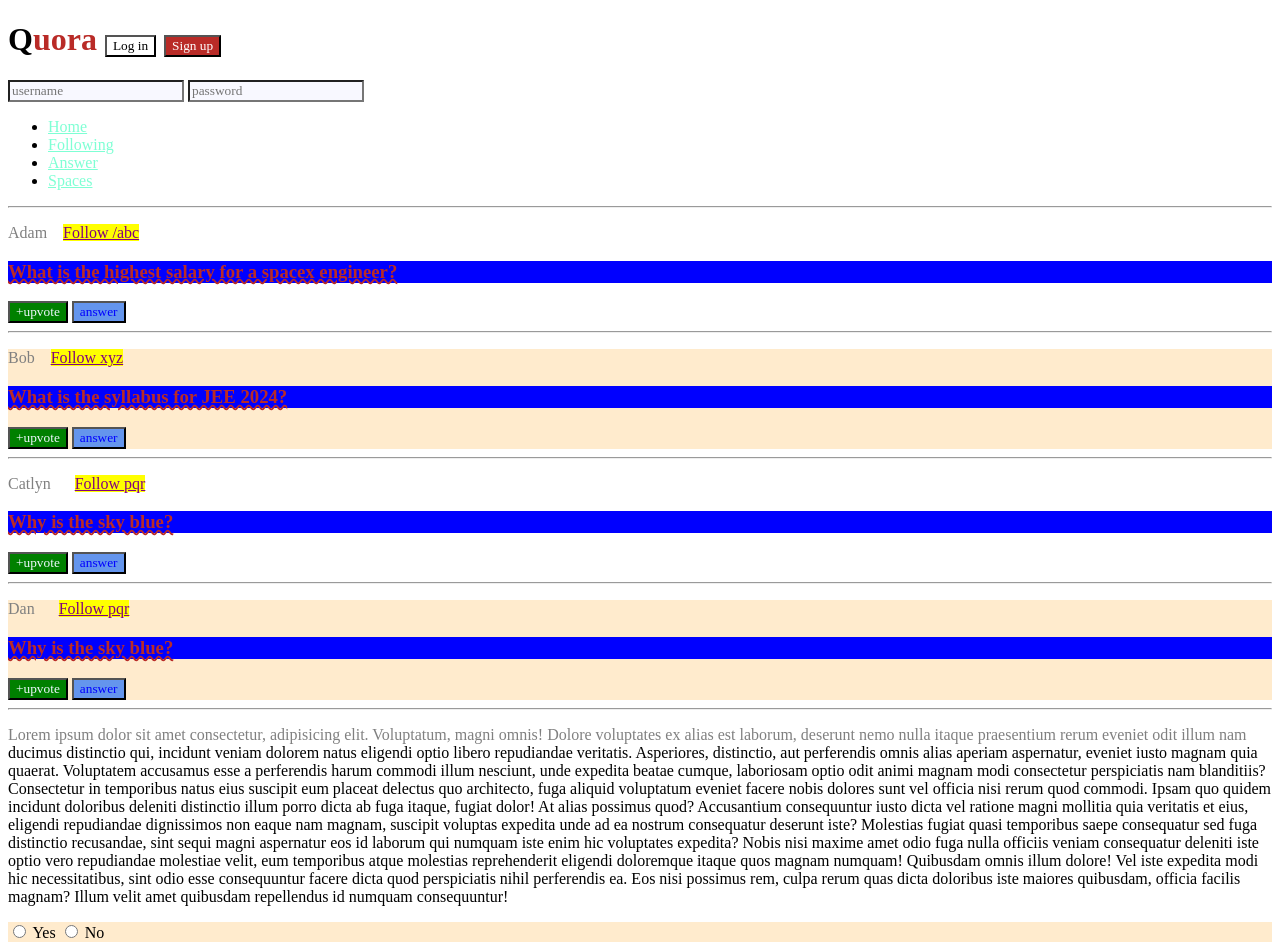
<file: CSS 2/index.html>
<!DOCTYPE html>
<html lang="en">
  <head>
    <meta charset="UTF-8" />
    <meta http-equiv="X-UA-Compatible" content="IE=edge" />
    <meta name="viewport" content="width=device-width, initial-scale=1.0" />    
    <title>CSS Chapter2</title>
    <link rel="stylesheet" href="style.css">
</head>
  <body>
    <header>
        <h1>Quora 
            <button id="login">Log in</button>
            <button id="signup">Sign up</button>
        </h1>
        <div>
            <input type="text" placeholder="username">
            <input type="password" placeholder="password">
        </div>
        <nav>
            <ul>
                <li><a href="/home">Home</a></li>
                <li><a href="/following">Following</a></li>
                <li><a href="/answer">Answer</a></li>
                <li><a href="/spaces">Spaces</a></li>
            </ul>
        </nav>
        <hr>
    </header>
    <main>
        <div>
            <p class="post">
            Adam &nbsp;&nbsp;
            <a class="follow" href="/adam">Follow /abc</a></span>
            </p>
            <h3>What is the highest salary for a spacex engineer?</h3>
            <span>
                <button class="upvote">+upvote</button>
                <button>answer</button>
            </span>
        </div>
        <hr />
        <div>
            <p class="post">
            Bob &nbsp;&nbsp;
            <a class="follow" href="/bob">Follow xyz</a>
            </p>
            <h3>What is the syllabus for JEE 2024?</h3>
            <span>
                <button class="upvote">+upvote</button>
                <button>answer</button>
            </span>
        </div>
        <hr />
        <div>
            <p class="post">
            Catlyn &nbsp;&nbsp;&nbsp;&nbsp;
            <a class="follow" href="/catlyn">Follow pqr</a>
            </p>
            <h3>Why is the sky blue?</h3>
            <span>
                <button class="upvote" >+upvote</button>
                <button>answer</button>
            </span>
        </div>
        <hr />
        <div>
            <p class="post">
            Dan &nbsp;&nbsp;&nbsp;&nbsp;
            <a class="follow" href="/dan">Follow pqr</a>
            </p>
            <h3>Why is the sky blue?</h3>
            <span>
                <button class="upvote">+upvote</button>
                <button>answer</button>
            </span>
        </div>    
            <hr />
        </main>
        <div id="MyId">
        <p>
            Lorem ipsum dolor sit amet consectetur, adipisicing elit. Voluptatum, magni omnis! Dolore voluptates ex alias est laborum, deserunt nemo nulla itaque praesentium rerum eveniet odit illum nam ducimus distinctio qui, incidunt veniam dolorem natus eligendi optio libero repudiandae veritatis. Asperiores, distinctio, aut perferendis omnis alias aperiam aspernatur, eveniet iusto magnam quia quaerat. Voluptatem accusamus esse a perferendis harum commodi illum nesciunt, unde expedita beatae cumque, laboriosam optio odit animi magnam modi consectetur perspiciatis nam blanditiis? Consectetur in temporibus natus eius suscipit eum placeat delectus quo architecto, fuga aliquid voluptatum eveniet facere nobis dolores sunt vel officia nisi rerum quod commodi. Ipsam quo quidem incidunt doloribus deleniti distinctio illum porro dicta ab fuga itaque, fugiat dolor! At alias possimus quod? Accusantium consequuntur iusto dicta vel ratione magni mollitia quia veritatis et eius, eligendi repudiandae dignissimos non eaque nam magnam, suscipit voluptas expedita unde ad ea nostrum consequatur deserunt iste? Molestias fugiat quasi temporibus saepe consequatur sed fuga distinctio recusandae, sint sequi magni aspernatur eos id laborum qui numquam iste enim hic voluptates expedita? Nobis nisi maxime amet odio fuga nulla officiis veniam consequatur deleniti iste optio vero repudiandae molestiae velit, eum temporibus atque molestias reprehenderit eligendi doloremque itaque quos magnam numquam! Quibusdam omnis illum dolore! Vel iste expedita modi hic necessitatibus, sint odio esse consequuntur facere dicta quod perspiciatis nihil perferendis ea. Eos nisi possimus rem, culpa rerum quas dicta doloribus iste maiores quibusdam, officia facilis magnam? Illum velit amet quibusdam repellendus id numquam consequuntur!
        </p>
        </div>
        <div>
            <input type="radio" id="Yes" name="Agreement">
            <label for="Yes">Yes</label>
            <input type="radio" id="No" name="Agreement">
            <label for="No">No</label>
        </div>
    </body>
</html>
</file>
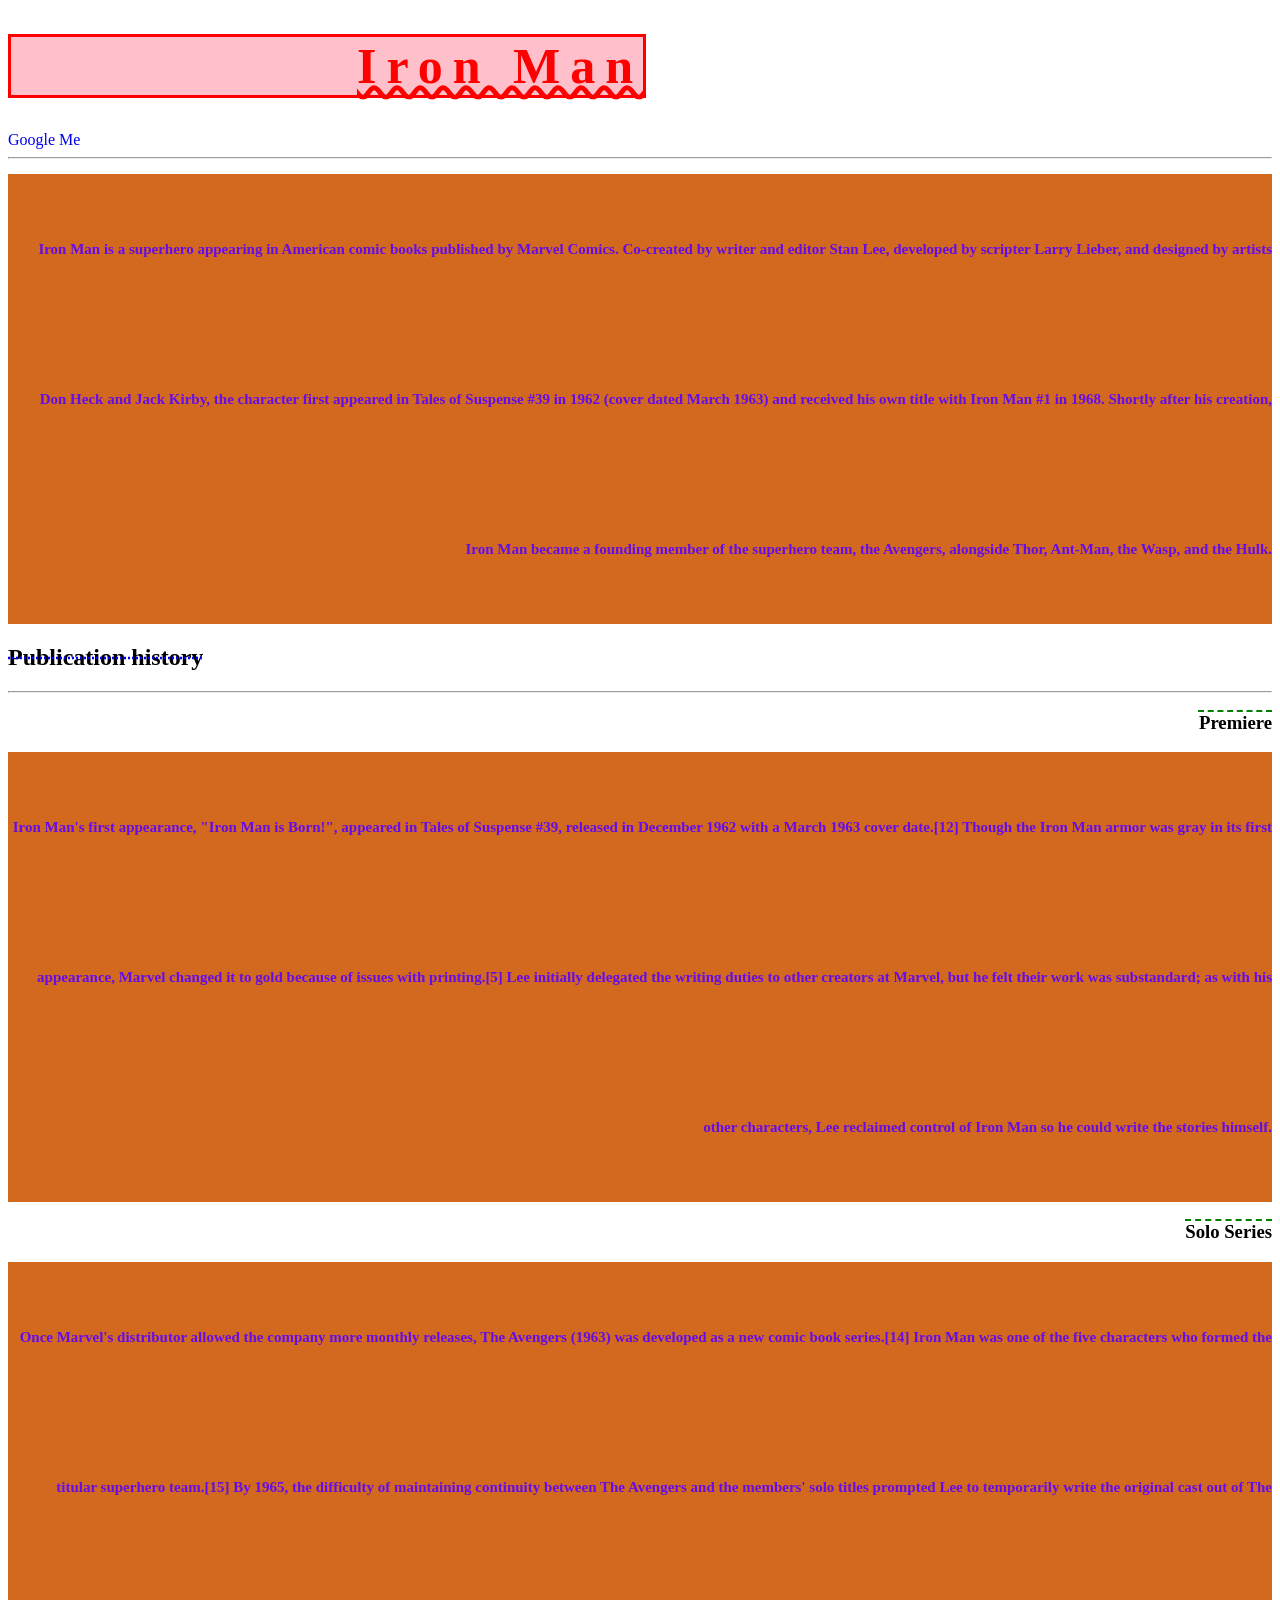
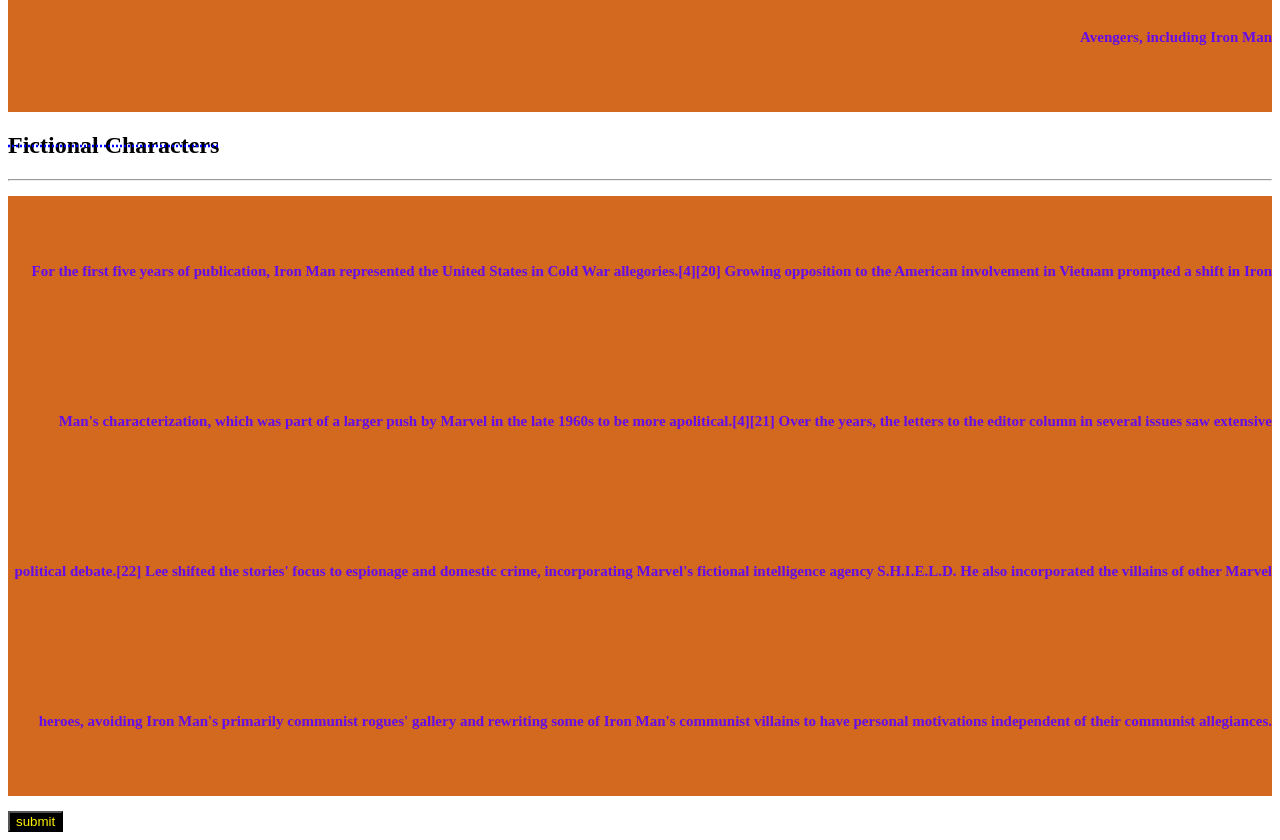
<file: CSS 1/all videos css1/index.html>
<!DOCTYPE html>
<html lang="en">
<head>
    <meta charset="UTF-8">
    <meta name="viewport" content="width=device-width, initial-scale=1.0">
    <title>Document</title>
    <link rel="stylesheet" href="style.css">
</head>
<body>
   <h1>Iron Man</h1>
   <a href="google.com">Google Me</a>
   <hr>
   <p>
    Iron Man is a superhero appearing in American comic books published by Marvel Comics. Co-created by writer and editor Stan Lee, developed by scripter Larry Lieber, and designed by artists Don Heck and Jack Kirby, the character first appeared in Tales of Suspense #39 in 1962 (cover dated March 1963) and received his own title with Iron Man #1 in 1968. Shortly after his creation, Iron Man became a founding member of the superhero team, the Avengers, alongside Thor, Ant-Man, the Wasp, and the Hulk.
   </p> 
   <h2>Publication history</h2>
   <hr>
   <h3>Premiere</h3>
   <p>
     Iron Man's first appearance, "Iron Man is Born!", appeared in Tales of Suspense #39, released in December 1962 with a March 1963 cover date.[12] Though the Iron Man armor was gray in its first appearance, Marvel changed it to gold because of issues with printing.[5] Lee initially delegated the writing duties to other creators at Marvel, but he felt their work was substandard; as with his other characters, Lee reclaimed control of Iron Man so he could write the stories himself.
   </p>
   <h3>Solo Series</h3>
   <p>
    Once Marvel's distributor allowed the company more monthly releases, The Avengers (1963) was developed as a new comic book series.[14] Iron Man was one of the five characters who formed the titular superhero team.[15] By 1965, the difficulty of maintaining continuity between The Avengers and the members' solo titles prompted Lee to temporarily write the original cast out of The Avengers, including Iron Man
   </p>
   <h2>Fictional Characters</h2>
   <hr>
   <p>
    For the first five years of publication, Iron Man represented the United States in Cold War allegories.[4][20] Growing opposition to the American involvement in Vietnam prompted a shift in Iron Man's characterization, which was part of a larger push by Marvel in the late 1960s to be more apolitical.[4][21] Over the years, the letters to the editor column in several issues saw extensive political debate.[22] Lee shifted the stories' focus to espionage and domestic crime, incorporating Marvel's fictional intelligence agency S.H.I.E.L.D. He also incorporated the villains of other Marvel heroes, avoiding Iron Man's primarily communist rogues' gallery and rewriting some of Iron Man's communist villains to have personal motivations independent of their communist allegiances.
   </p>
   <button>submit</button>
</body>
</html>
</file>
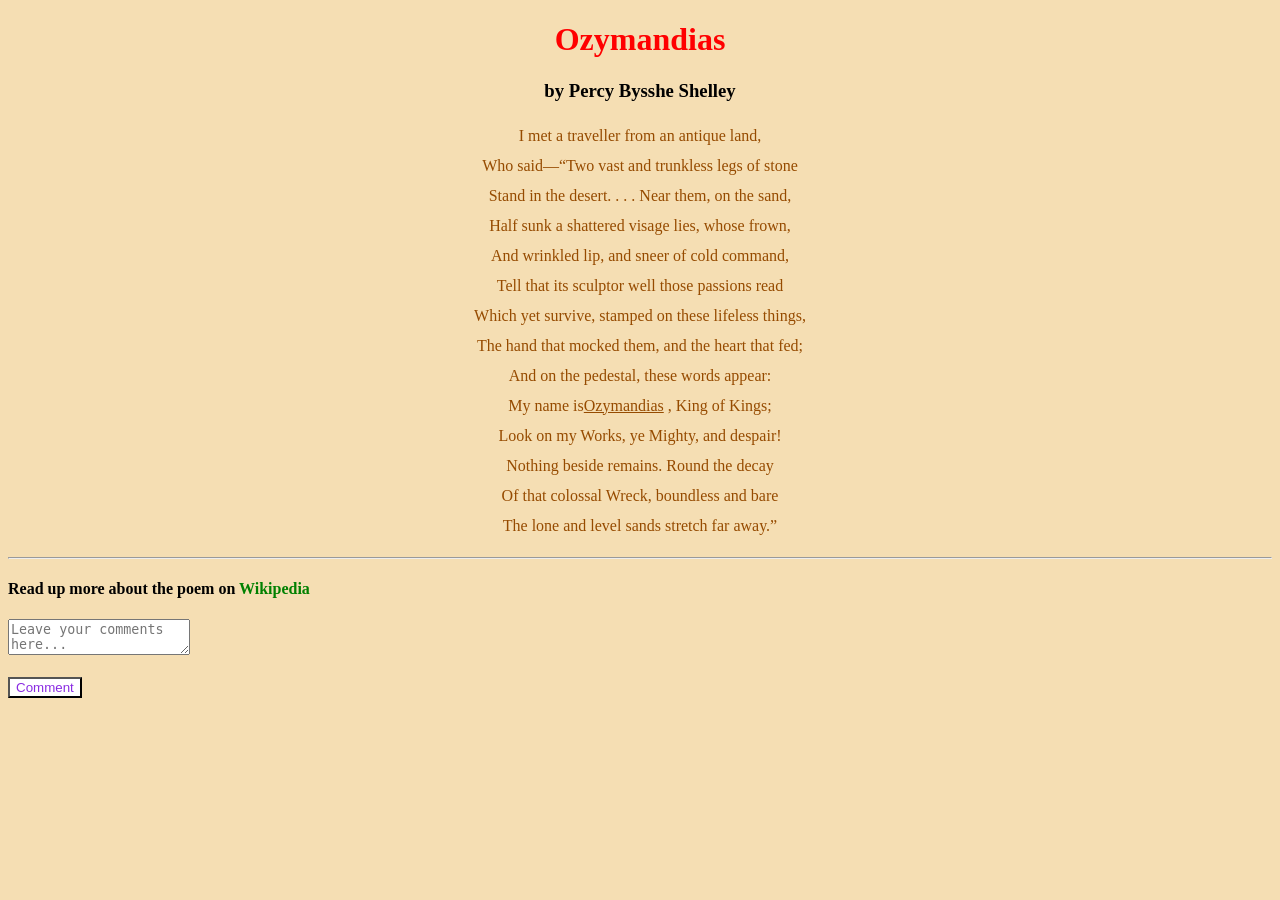
<file: CSS 1/AssignQues/index.html>
<!DOCTYPE html>
<html lang="en">
<head>
  <meta charset="UTF-8" />
  <meta http-equiv="X-UA-Compatible" content="IE=edge" />
  <meta name="viewport" content="width=device-width, initial-scale=1.0" />
  <link rel="stylesheet" href="abc.css" />
  <title>CCS Assignment-1</title>
</head>
<body style="background-color: wheat;">

  <!-- Poem Name -->
  <h1 >Ozymandias</h1>

  <!-- Poet's Name -->
  <h3 >by Percy Bysshe Shelley</h3>

  <!-- Poem -->
  <p>
    I met a traveller from an antique land,<br />
    Who said—“Two vast and trunkless legs of stone<br />
    Stand in the desert. . . . Near them, on the sand,<br />
    Half sunk a shattered visage lies, whose frown,<br />
    And wrinkled lip, and sneer of cold command,<br />
    Tell that its sculptor well those passions read<br />
    Which yet survive, stamped on these lifeless things,<br />
    The hand that mocked them, and the heart that fed;<br />
    And on the pedestal, these words appear:<br />
    My name is<span>Ozymandias</span> , King of Kings;<br />
    Look on my Works, ye Mighty, and despair!<br />
    Nothing beside remains. Round the decay<br />
    Of that colossal Wreck, boundless and bare<br />
    The lone and level sands stretch far away.”<br />
  </p>

  <hr />

  <h4>
    Read up more about the poem on
    <a href="https://en.wikipedia.org/wiki/Ozymandias">Wikipedia</a>
  </h4>

  <textarea placeholder="Leave your comments here..."></textarea>
  <br /><br />
  <button>Comment</button>

</body>
</html>
</file>
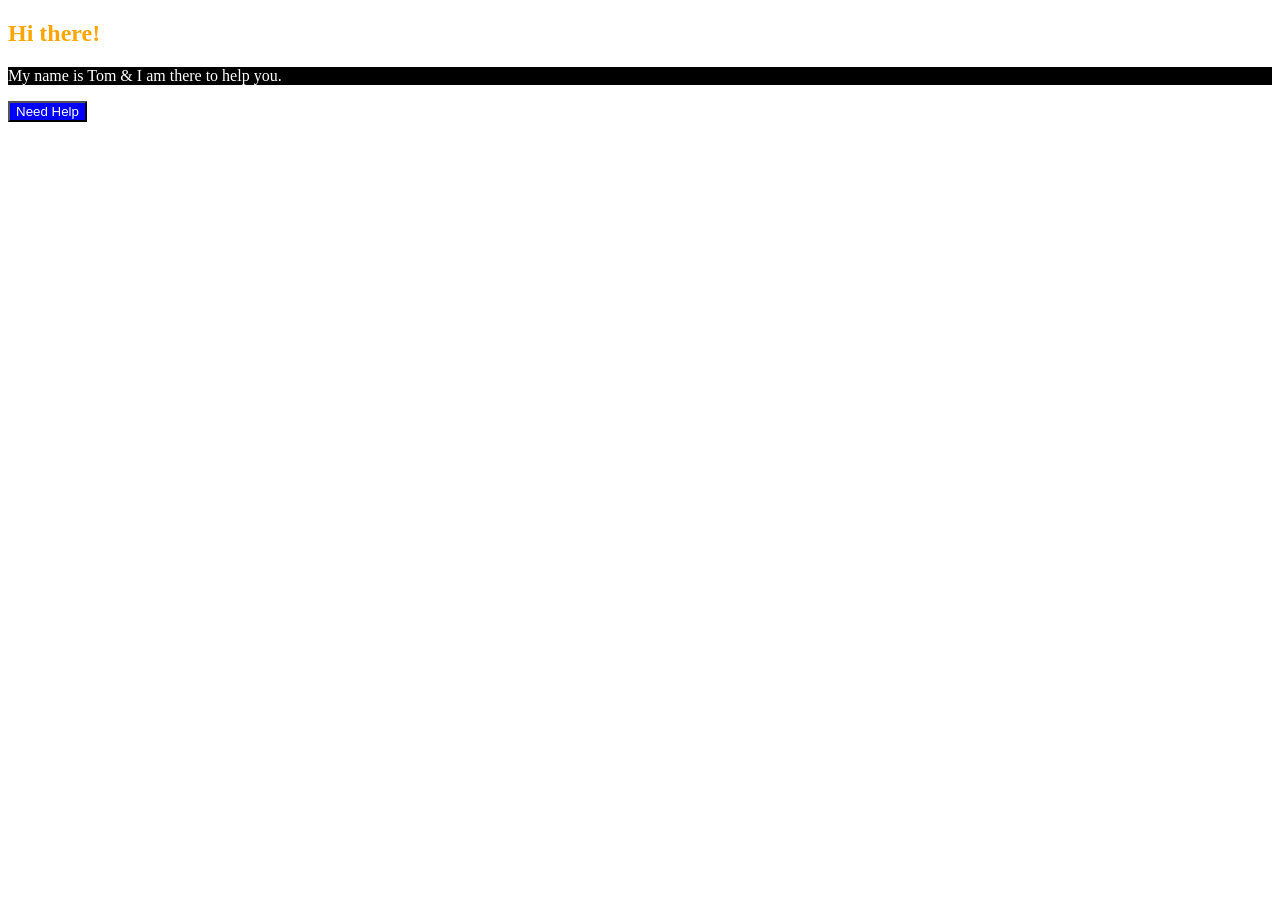
<file: CSS 1/PRACTICEQ1/index.html>
<!DOCTYPE html>
<html lang="en">
<head>
    <meta charset="UTF-8">
    <meta name="viewport" content="width=device-width, initial-scale=1.0">
    <title>Document</title>
    <link rel="stylesheet" href="style.css">
</head>
<body>
    <h2>Hi there!</h2>
    <p>My name is Tom & I am there to help you.</p>
    <button>Need Help</button>
</body>
</html>
</file>
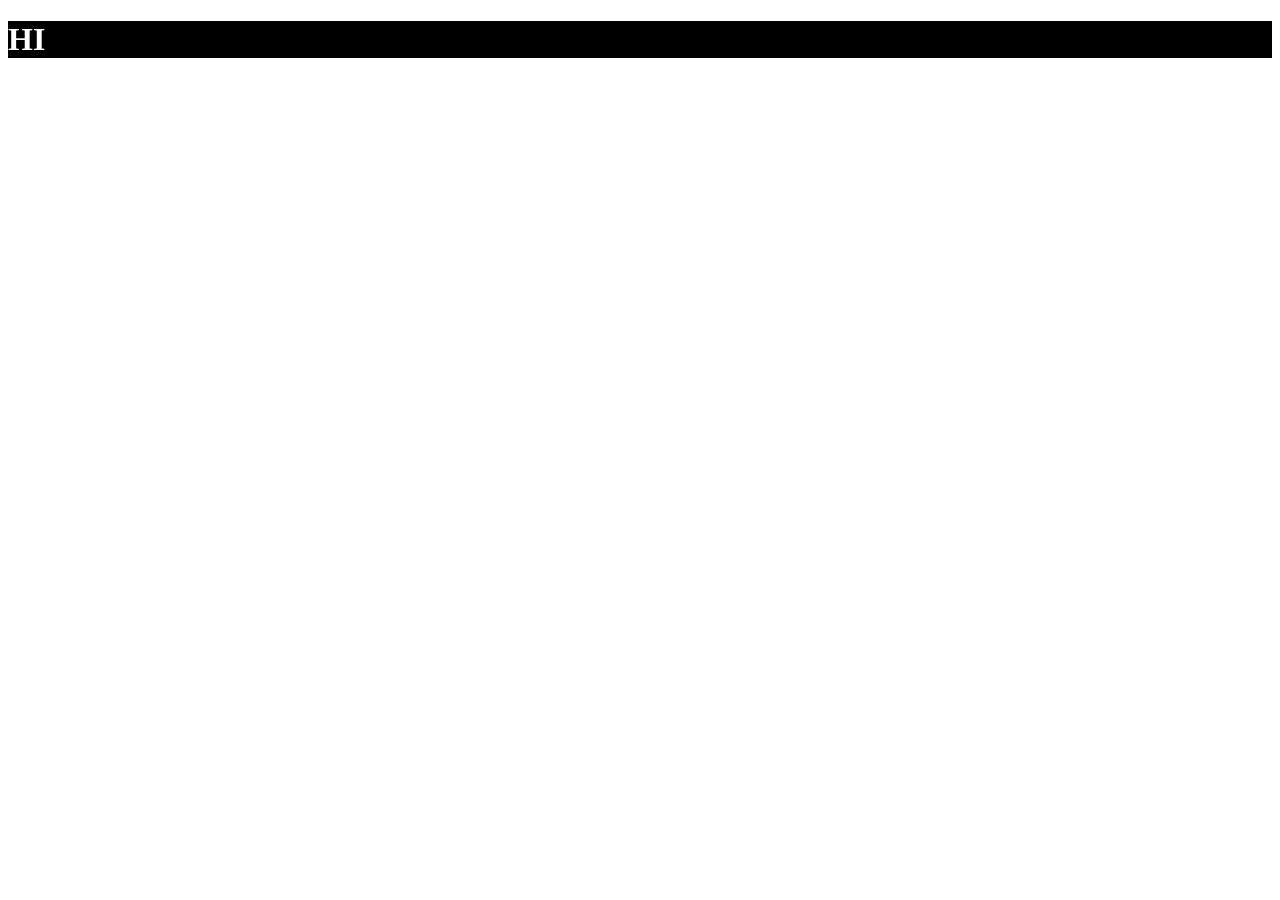
<file: CSS 1/PRACTICEQ2/index.html>
<!DOCTYPE html>
<html lang="en">
<head>
    <meta charset="UTF-8">
    <meta name="viewport" content="width=device-width, initial-scale=1.0">
    <title>Document</title>
    <link rel="stylesheet" href="style.css">
</head>
<body>
    <h1>HI</h1>
</body>
</html>
</file>
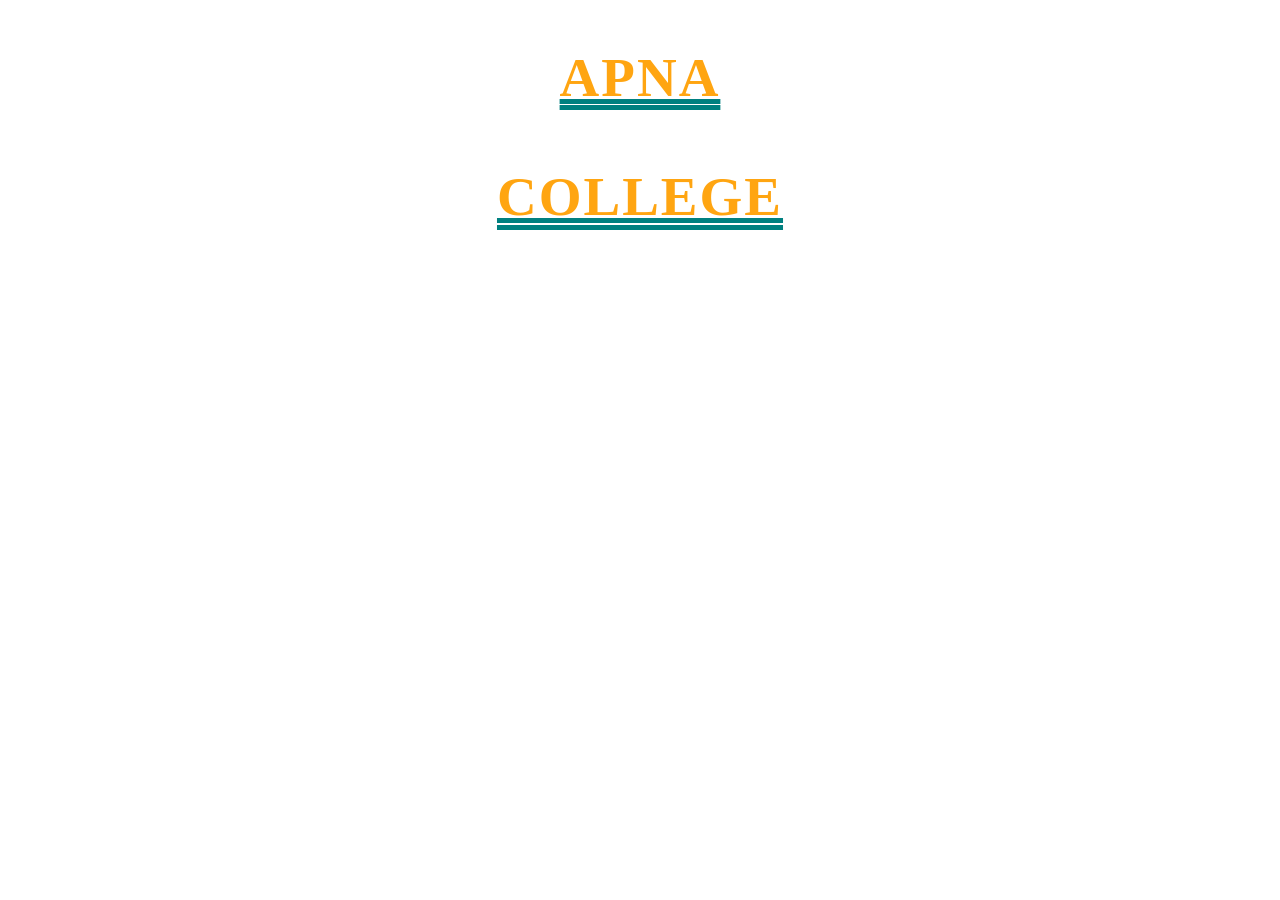
<file: CSS 1/PRACTICEQ3/index.html>
<!DOCTYPE html>
<html lang="en">
<head>
    <meta charset="UTF-8">
    <meta name="viewport" content="width=device-width, initial-scale=1.0">
    <title>Document</title>
    <link rel="stylesheet" href="style.css"
</head>
<body>
    <h1>apna</h1>
    <h1>college</h1>
</body>
</html>
</file>
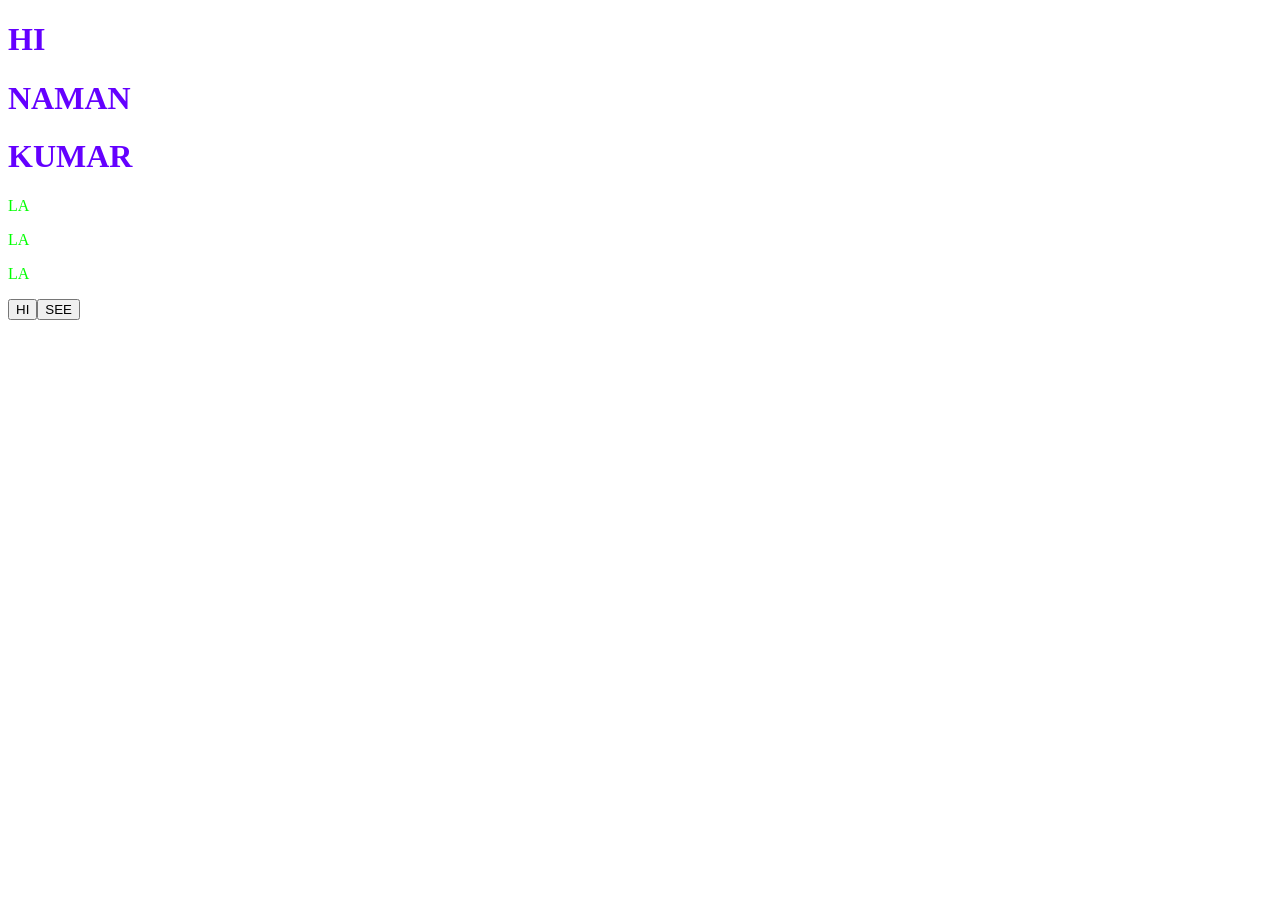
<file: CSS 1/Video4&5/index.html>
<!DOCTYPE html>
<html lang="en">
<head>
    <meta charset="UTF-8">
    <meta name="viewport" content="width=device-width, initial-scale=1.0">
    <title>Document</title>
    <link rel="stylesheet" href="style.css"
</head>
<body>
    <h1>HI</h1>
    <h1>NAMAN</h1>
    <h1>KUMAR</h1>
    <P>LA</P>
    <P>LA</P>
    <P>LA</P>
    <BUTTON>HI</BUTTON><BUTTON>SEE</BUTTON>
</body>
</html>
</file>
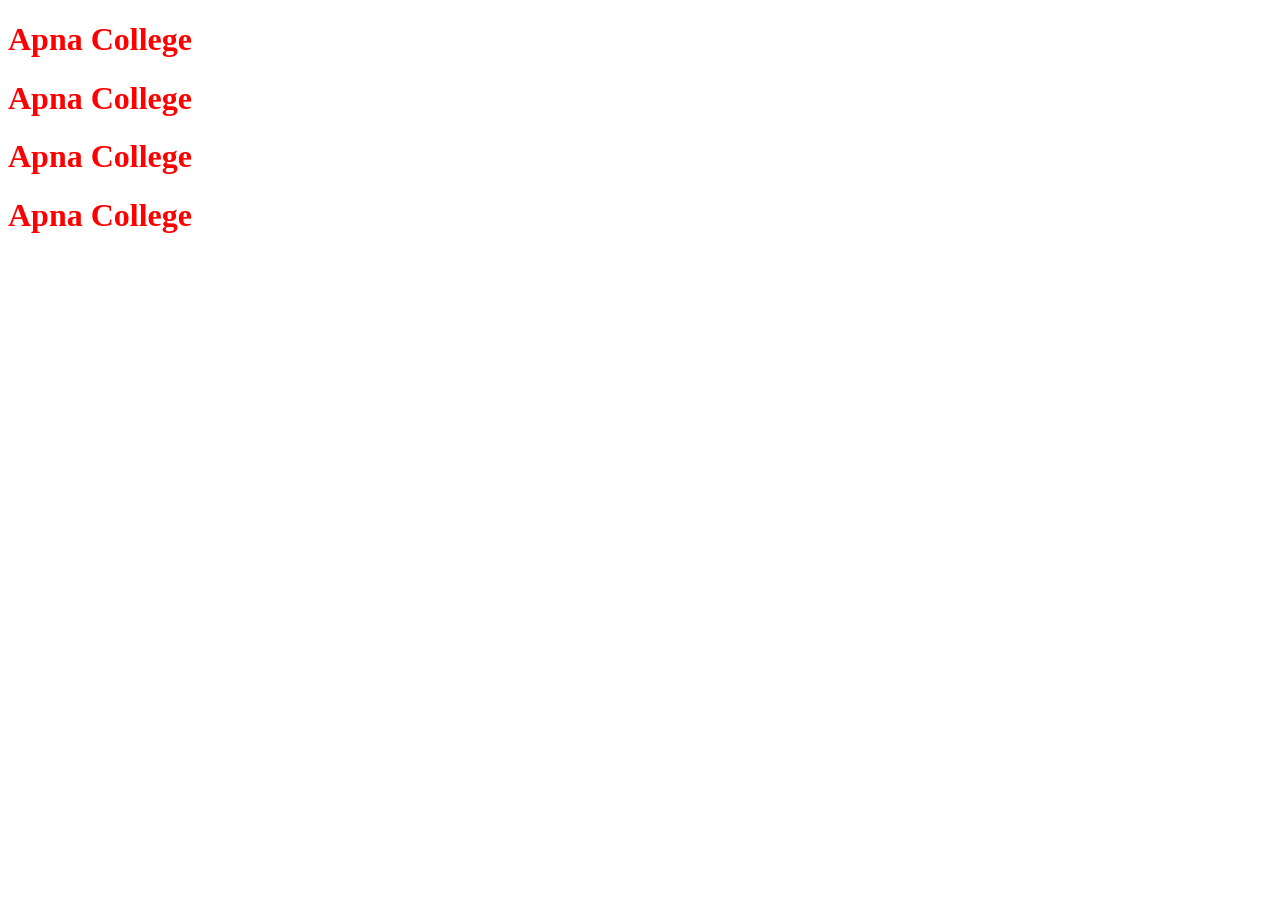
<file: CSS 1/video_1/index.html>
<!DOCTYPE html>
<html lang="en">
<head>
    <meta charset="UTF-8">
    <meta name="viewport" content="width=device-width, initial-scale=1.0">
    <title>Document</title>
    <link rel="stylesheet" href="style.css">
</head>
<body>
    <!-- INline Style
    
    <h1 style="color: red;">Apna College</h1>
    <p style="color: aqua;">For color checking</p>
    <button style="color: blue; background-color: white;">help</button> -->
    
    
    <!--STYLE TAG-->

    <h1>Apna College</h1>
    <h1>Apna College</h1>
    <h1>Apna College</h1>
    <h1>Apna College</h1>
</body>
</html>
</file>
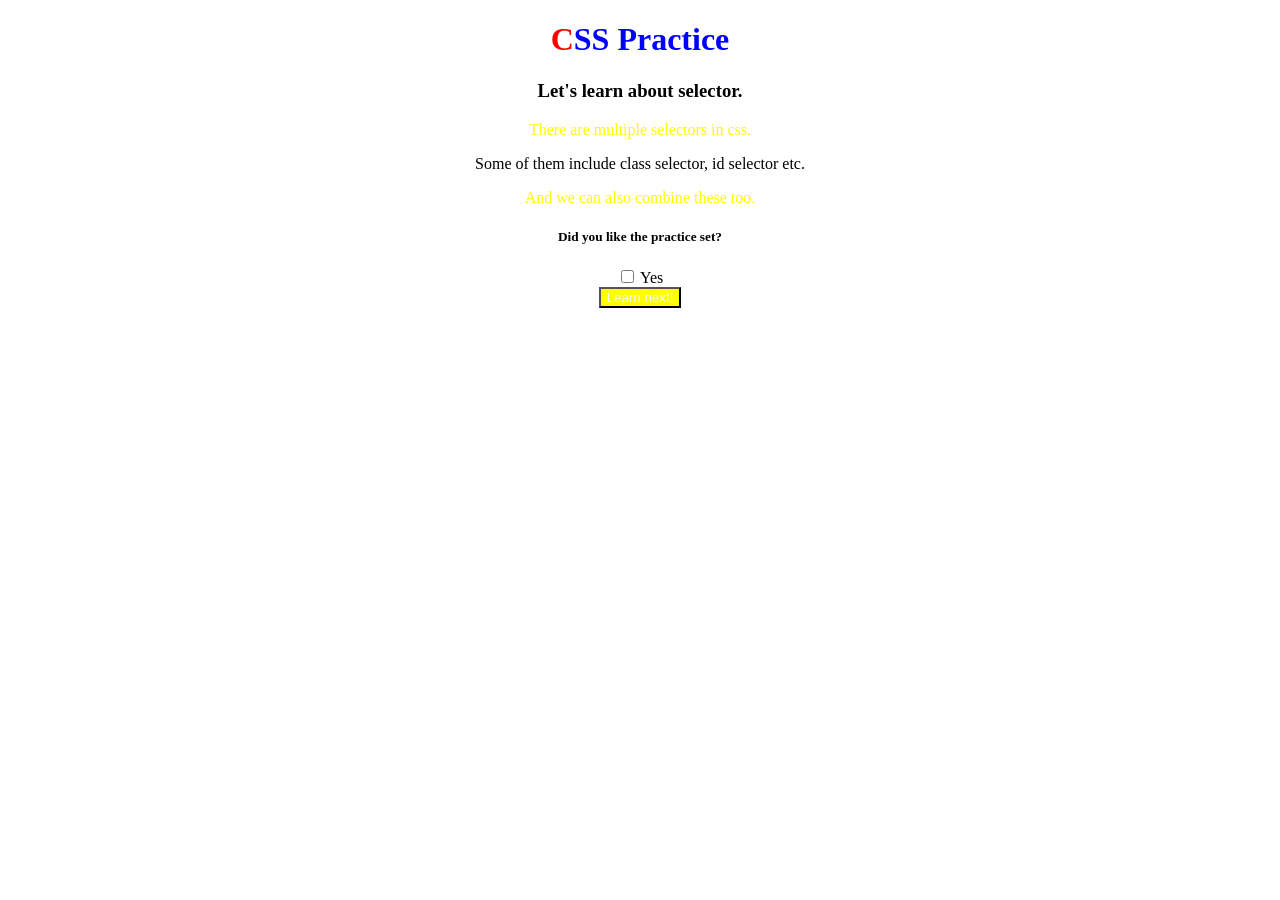
<file: CSS 2/ASSIGNQUES/index.html>
<!DOCTYPE html>
<html lang="en">
<head>
    <meta charset="UTF-8" />
    <meta http-equiv="X-UA-Compatible" content="IE=edge" />
    <meta name="viewport" content="width=device-width, initial-scale=1.0" />
    <title>CSS Assignment</title>
    <link rel="stylesheet" href="style.css">
</head>
<body>

    <h1 id="mainTopic">CSS Practice</h1>
    <h3>Let's learn about selector.</h3>

    <!-- Paragraph1 -->
    <p>There are multiple selectors in css.</p>

    <!-- Paragraph2 -->
    <p>Some of them include class selector, id selector etc.</p>

    <!-- Paragraph3 -->
    <p>And we can also combine these too.</p>

    <div>
        <h5>Did you like the practice set?</h5>
        <input type="checkbox" id="yes" />
        <label for="yes">Yes</label>
        <br />
        <button>Learn next!</button>
    </div>

</body>
</html>
</file>
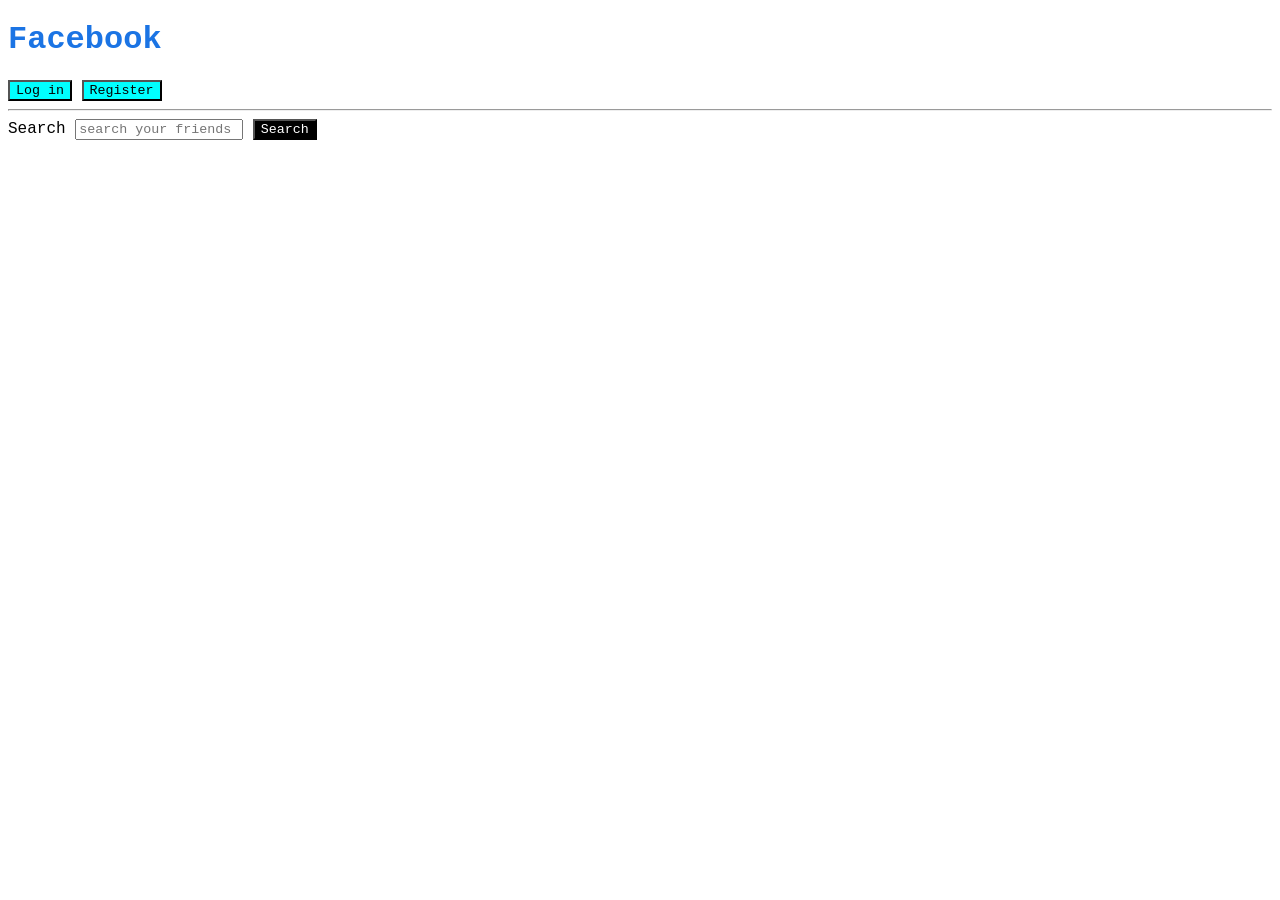
<file: CSS 2/PRACTICEQ1/index.html>
<!DOCTYPE html>
<html lang="en">
  <head>
    <meta charset="UTF-8" />
    <meta http-equiv="X-UA-Compatible" content="IE=edge" />
    <meta name="viewport" content="width=device-width, initial-scale=1.0" />
    <title>Practice Qs</title>
    <link rel="stylesheet" href="style.css">
</head>
  <body>
    <h1>Facebook</h1>
    <button class="userbtn">Log in</button>
    <button class="userbtn">Register</button>
    <hr />
    <label for="search">Search</label>
    <input placeholder="search your friends" id="search" />
    <button id="searchbtn">Search</button>
  </body>
</html>
</file>
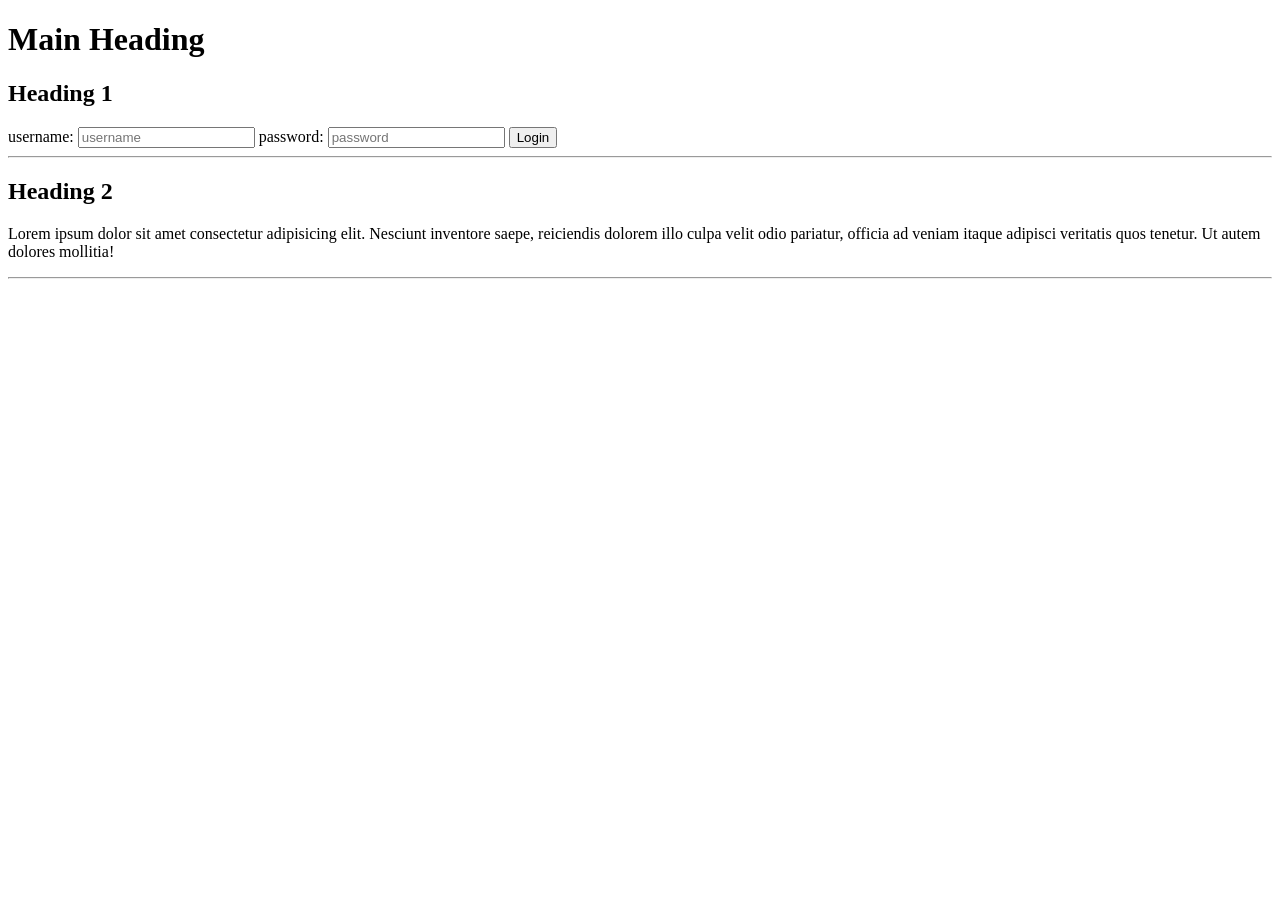
<file: CSS 2/inheritance.html>
<!DOCTYPE html>
<html lang="en">
  <head>
    <meta charset="UTF-8" />
    <meta http-equiv="X-UA-Compatible" content="IE=edge" />
    <meta name="viewport" content="width=device-width, initial-scale=1.0" />
    <title>Inheritance Demo</title>
    <link rel="stylesheet" href="inheritance_style.css" />
  </head>
  <body>
    <body>
      <h1>Main Heading</h1>
      <div>
        <h2>Heading 1</h2>
        <form>
          <label>username: </label>
          <input type="text" placeholder="username" />
          <label>password: </label>
          <input type="password" placeholder="password" />
          <button>Login</button>
        </form>
        <hr />
      </div>

      <div>
        <h2>Heading 2</h2>
        <p>
          Lorem ipsum dolor sit amet consectetur adipisicing elit. Nesciunt
          inventore saepe, reiciendis dolorem illo culpa velit odio pariatur,
          officia ad veniam itaque adipisci veritatis quos tenetur. Ut autem
          dolores mollitia!
        </p>
        <hr />
      </div>
    </body>
    <!-- <div>
        <p>
            sdfdsd
            <ul>
                dsfsxvsdfsd
                <li>a</li>
                <li>b</li>
                <li>c</li>
                <li>d</li>
                <li>e</li>
            </ul>
        </p>
    </div> -->
  </body>
</html>
</file>
<file: CSS 2/style.css>
*{ /* universal selector */
    font-family: "courier-new";
    /* background-color: wheat; */
}
h1,h3{ /* element selector */
    color: #b92b27;
}
#login{
    background-color: white;
}
#signup{ /* id selector */
    background-color: #b92b27;
    color: white;
}
.upvote{/* class selector */
    color: aliceblue;
    background-color: green;
}
/* Desecandant Selector */
.post a{
    color: purple;
    background-color: yellow;
}
nav ul li a {
    color:aquamarine;
}
/* Sibling combinator */
p + h3{
    text-decoration: wavy underline;
}
.upvote + button{
    background-color: cornflowerblue;
    color: blue;
}
/* child combinator */
div>input{
    background-color: #fcab12;
}
/* attribute selector */
input[type="text"]{
    color: green;
}
input[type="password"]{
    color: red;
}
input[type]{
    background-color: ghostwhite;
}


/* PSUEDO CLASS */

/* :Hover */
button:hover{
    background-color: black;
    color: white;
}
h3:hover{
    text-decoration: overline;
}

/* :active */
button:active{
    background-color: hotpink;
    color: black;
}
p:active{
    font-weight: bold;
    color: green;
}
/* :checked */
input[type = "radio"]:checked +label{
    color: red;
    font-weight: bold;
}
/* nth of type */
div:nth-of-type(2n){
    background-color: blanchedalmond;
}

/* Psuedo elements */

/* ::first-letter */
h1::first-letter{
    color: black;
}
/* ::first-line*/
p::first-line{
    color: gray;
}
/* ::selection */
p::selection{
    background-color: rgba(132, 20, 193, 0.695);
}

h3{
    background-color: yellowgreen;
}
h3{
    background-color: blue;
}
</file>
<file: CSS 1/all videos css1/style.css>
h1{
    text-decoration: wavy red underline;
    letter-spacing: 10px;
    font-size: 50px;
    text-align: right;
    border: solid;
    width: 50%;
    color: red;
    background-color: pink;
}

p{
    font-weight: bold; 
    line-height: 2.5;
    line-height: 10;
    font-size: 15px;
    color: rgb(100, 12,234);
    background-color: chocolate;
    text-align: right;
}
h3{
    /* font-weight: normal; */
    text-decoration: dashed green overline;
    text-align: right;
}
h2{
    text-decoration:dotted  blue line-through;
}
a{
    text-decoration: none;
}
button{
    color: #fff000;
    background-color: black;
}
</file>
<file: CSS 1/AssignQues/abc.css>
p{
    color:#964B00 ;
    text-align: center;
    line-height: 30px;
}
h1{
    text-align: center;
    color: red;
}
h3{
    text-align: center;
    color: black;
}
textarea{
    color: rgb(00,00,00);
}
button{
    background-color: white;
    color: blueviolet;

}
a{
    text-decoration: none;
    color: green;
}
span{
    text-decoration: underline;
}
body{
    font-family: Georgia;
}
</file>
<file: CSS 1/PRACTICEQ1/style.css>
h2{
    color: orange;
}
button{
    color: white;
    background-color: blue;
}
p{
    background-color: black;
    color: white;
}
</file>
<file: CSS 1/PRACTICEQ2/style.css>
h1{
   background-color: black;
    /* color: rgb(255, 255, 255); */
    color: #ffffff;
}
</file>
<file: CSS 1/PRACTICEQ3/style.css>
h1{
    font-family: League spartan;
    color: #ffa511;
    text-align: center;
    font-size: 55px;
    font-weight: 900;
    letter-spacing: 2px;
    line-height: 1.5;
    text-decoration: teal double underline;
    text-transform: uppercase;
}
</file>
<file: CSS 1/Video4&5/style.css>
h1{
    color: rgb(100, 00,255);
}
p{
    color: #00ff00;
}
</file>
<file: CSS 1/video_1/style.css>
h1 {
    color: red;
}
</file>
<file: CSS 2/ASSIGNQUES/style.css>
#mainTopic{
    color: blue;
}
*{
    text-align: center;
}
h1,h3,h5{
    font-family: Georgia;
}
.content{
    color: white;
    background-color: cornflowerblue;
}
div button{
    background-color: yellow;
    color: azure;
    
}
button:hover{
    color: blue;
}
p:nth-of-type(2n+1){
    color: yellow;
}
h1::first-letter{
    color: red;
}
#yes::checked +label{
    color: darkgreen;
}
</file>
<file: CSS 2/PRACTICEQ1/style.css>
*{
    font-family: Courier New;
}
h1{
    color: #1b74e4;
}
#searchbtn{
    background-color: black;
    color: white;
}
.userbtn{
    background-color: aqua;
}
</file>
<file: CSS 2/inheritance_style.css>
/* div{
    background-color: wheat;
} */
</file>
